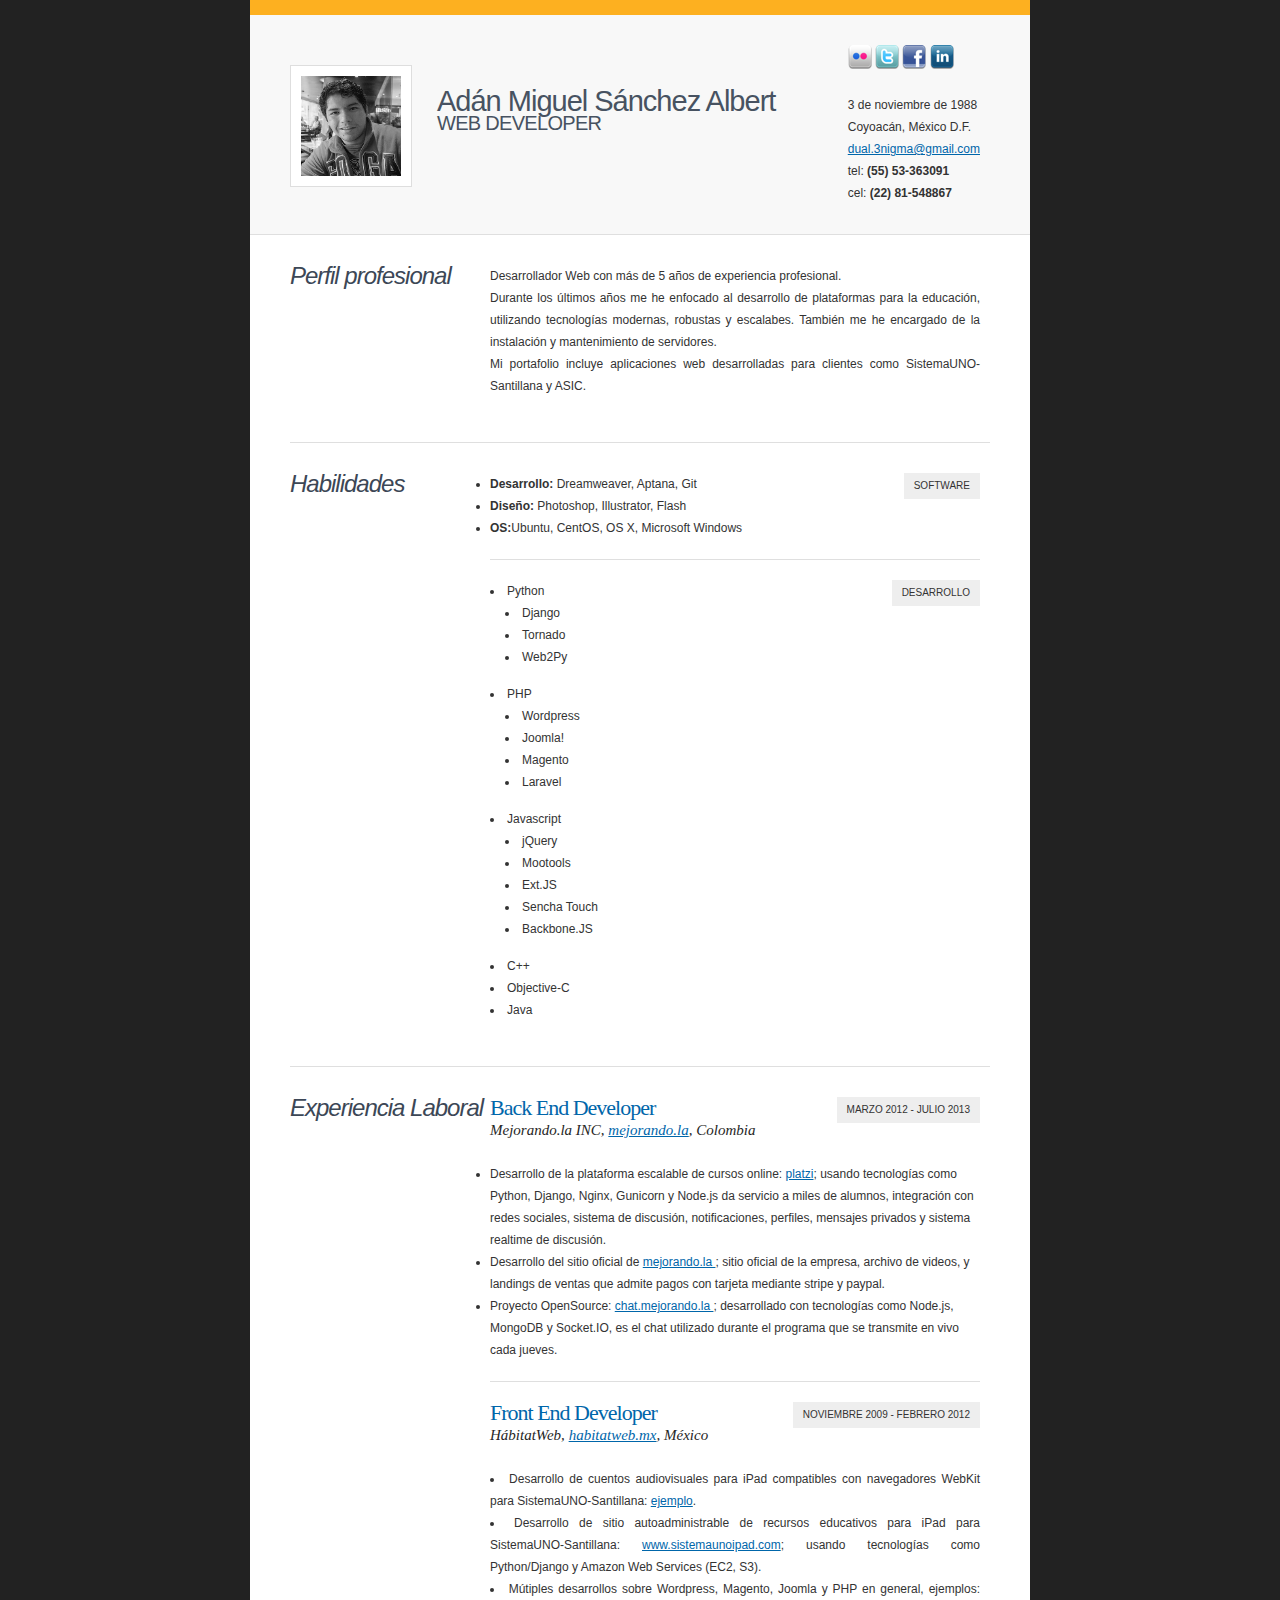
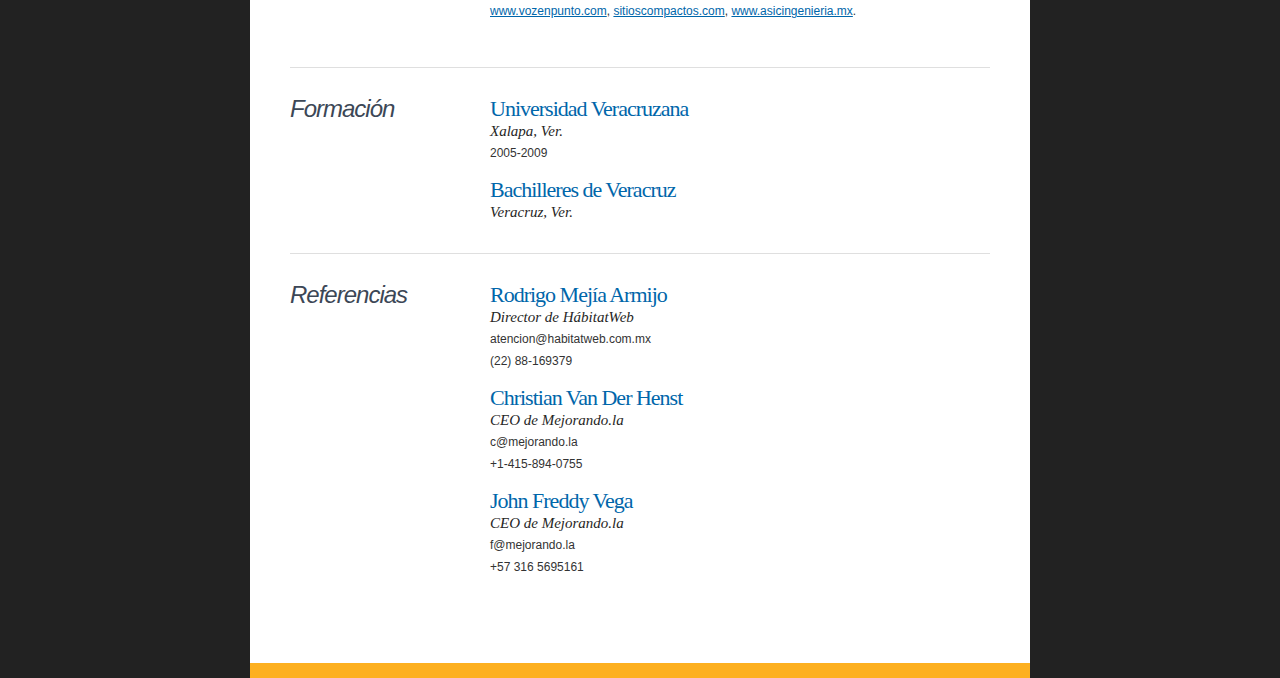
<file: cv/index.html>
<!DOCTYPE html>
<html>
<head>
	<title>Adán Miguel Sánchez Albert</title>
	<meta charset="utf-8" />

	<link href="style.css" rel="stylesheet" />
</head>
<body>

<div id="cv">
	
		<!-- // ABOUT ME /////////////////////////////////////////////////////////////////// -->
		
		<div class="cv-section first-cv-section fixed">
		
			<div class="person">
				<img src="images/profile.jpg" width="100" height="100" alt="Adán Sánchez">
				<h1>Adán Miguel Sánchez Albert</h1>
				<h2>Web Developer</h2>
			</div>
			
			<div id="contact-info">
				<ul id="social-media">
					<li><a href="http://www.flickr.com/photos/dual3nigma" title="Flickr" class="tip" target="_blank"><img src="images/flickr.png" alt="flickr icon"></a></li>
					<li><a href="https://twitter.com/dual3nigma" target="_blank" title="Twitter" class="tip"><img src="images/twitter.png" alt="twitter icon"></a></li>
					<li><a href="https://www.facebook.com/adan.sanchezalbert" target="_blank" title="Facebook" class="tip"><img src="images/facebook.png" alt="facebook icon"></a></li>
					<li><a href="http://mx.linkedin.com/pub/adán-miguel-sánchez-albert/42/616/789" target="_blank" title="LinkedIn" class="tip"><img src="images/linkedin.png" alt="linkedin icon"></a></li>
				</ul>
				<ul>
					<li>3 de noviembre de 1988</li>
					<li>Coyoacán, México D.F.</li>
					<li><a href="mailto:dual.3nigma@gmail.com">dual.3nigma@gmail.com</a></li>
					<li>tel: <strong>(55) 53-363091</strong></li>
					<li>cel: <strong>(22) 81-548867</strong></li>
				</ul>
			</div>
	
		</div><!-- end .cv-section -->

		
		
		<!-- // PROFESIONAL PROFILE //////////////////////////////////////////////////////// -->
		
		<div class="cv-section fixed">
		
			<h2 class="cv-section-name">Perfil profesional</h2>
			
			<div class="cv-section-items">
				
				<div class="item last-item">
					<p>Desarrollador Web con más de 5 años de experiencia profesional.
					<br />Durante los últimos años me he enfocado al desarrollo de plataformas para la educación, utilizando tecnologías modernas, robustas y escalabes. También me he encargado de la instalación y mantenimiento de servidores.<br />Mi portafolio incluye aplicaciones web desarrolladas para clientes como SistemaUNO-Santillana y ASIC.</p>
				</div><!-- end .item -->
				
			</div><!-- end .cv-section-items -->
			
		</div><!-- end .cv-section -->

		<div class="cv-section fixed">
		
			<h2 class="cv-section-name">Habilidades</h2>
			
			<div class="cv-section-items">
				
				<div class="item">
					<h4>Software</h4>
					
					 <li><strong>Desarrollo:</strong> Dreamweaver, Aptana, Git</li>
					 <li><strong>Diseño:</strong> Photoshop, Illustrator, Flash</li>
					 <li><strong>OS:</strong>Ubuntu, CentOS, OS X, Microsoft Windows</li>
				</div><!-- end .item -->

				<div class="item last-item">
					<h4>Desarrollo</h4>
					
					<ul>
					 <li>Python<ul>
					 	<li>Django</li>
						 <li>Tornado</li>
						 <li>Web2Py</li></ul></li>
					 <li>PHP<ul>
					 	<li>Wordpress</li>
						 <li>Joomla!</li>
						 <li>Magento</li>
						 <li>Laravel</li></ul></li>
					 <li>Javascript<ul>
					 	<li>jQuery</li>
						 <li>Mootools</li>
						 <li>Ext.JS</li>
						 <li>Sencha Touch</li>
						 <li>Backbone.JS</li></ul></li>
					 <li>C++</li>
					 <li>Objective-C</li>
					 <li>Java</li>
					</ul>
				</div><!-- end .item -->
			</div>
			
		</div><!-- end .cv-section -->
		
		<!-- // WORK EXPERINCE /////////////////////////////////////////////////////////// -->
		
		<div class="cv-section fixed">
		
			<h2 class="cv-section-name">Experiencia Laboral</h2>
			
			<div class="cv-section-items">
				
				<div class="item">
					<h4>Marzo 2012 - Julio 2013</h4>
					<h2>Back End Developer</h2>
					<h3>Mejorando.la INC, <a href="https://mejorando.la">mejorando.la</a>, Colombia</h3>
					<br>
					<li>Desarrollo de la plataforma escalable de cursos online: <a href="https://cursos.mejorando.la" target="_blank">platzi</a>; usando tecnologías como Python, Django, Nginx, Gunicorn y Node.js da servicio a miles de alumnos, integración con redes sociales, sistema de discusión, notificaciones, perfiles, mensajes privados y sistema realtime de discusión.</li>

					<li>Desarrollo del sitio oficial de <a href="https://mejorando.la" target="_blank">mejorando.la </a>; sitio oficial de la empresa, archivo de videos, y landings de ventas que admite pagos con tarjeta mediante stripe y paypal.</li>

					<li>Proyecto OpenSource: <a href="https://chat.mejorando.la " target="_blank">chat.mejorando.la </a>; desarrollado con tecnologías como Node.js, MongoDB y Socket.IO, es el chat utilizado durante el programa que se transmite en vivo cada jueves.</li>
</li>
				</div><!-- end .item -->
				
				<div class="item last-item">
					<h4>Noviembre 2009 - Febrero 2012</h4>
					<h2>Front End Developer</h2>
					<h3>HábitatWeb, <a href="http://habitatweb.mx" target="_blank">habitatweb.mx</a>, México</h3>
					<br>
					<ul>
						<li>Desarrollo de cuentos audiovisuales para iPad compatibles con navegadores WebKit para SistemaUNO-Santillana: <a href="http://habitatweb.mx/audiocuentos/kinder/" target="_blank">ejemplo</a>.</li>
						<li>Desarrollo de sitio autoadministrable de recursos educativos para iPad para SistemaUNO-Santillana: <a href="http://www.sistemaunoipad.com" target="_blank">www.sistemaunoipad.com</a>; usando tecnologías como Python/Django y Amazon Web Services (EC2, S3).</li>

						<li>Mútiples desarrollos sobre Wordpress, Magento, Joomla y PHP en general, ejemplos: <a href="http://www.vozenpunto.com" target="_blank">www.vozenpunto.com</a>, <a href="http://sitioscompactos.com" target="_blank">sitioscompactos.com</a>, <a href="http://www.asicingenieria.mx" target="_blank">www.asicingenieria.mx</a>.</li>
					</ul>
				</div><!-- end .item -->
				
			</div><!-- end .cv-section-items -->
			
		</div><!-- end .cv-section -->
		
		<!-- // TEHNICAL SKILLS /////////////////////////////////////////////////////////// -->
		
		<!-- // EDUCATION ////////////////////////////////////////////////////////////////// -->
		
		<div class="cv-section fixed">
		
			<h2 class="cv-section-name">Formación</h2>
			
			<div class="cv-section-items">
				
				<div class="item last-item">
					<h2>Universidad Veracruzana</h2>
					<h3>Xalapa, Ver.</h3>
					<p>2005-2009</p>	
				</div><!-- end .item -->

				<div class="item last-item">
					<h2>Bachilleres de Veracruz</h2>
					<h3>Veracruz, Ver.</h3>
				</div><!-- end .item -->
				
			</div><!-- end .cv-section-items -->
			
		</div><!-- end .cv-section -->
		
		<div class="cv-section last-cv-section fixed">
		
			<h2 class="cv-section-name">Referencias</h2>
			
			<div class="cv-section-items">
				
				<div class="item last-item">
					<h2>Rodrigo Mejía Armijo</h2>
					<h3>Director de HábitatWeb</h3>
					<p>atencion@habitatweb.com.mx<br />
						(22) 88-169379</p>	
				</div><!-- end .item -->

				<div class="item last-item">
					<h2>Christian Van Der Henst</h2>
					<h3>CEO de Mejorando.la</h3>

					<p>c@mejorando.la<br />+1-415-894-0755</p>
				</div><!-- end .item -->

				<div class="item last-item">
					<h2>John Freddy Vega</h2>
					<h3>CEO de Mejorando.la</h3>

					<p>f@mejorando.la<br />+57 316 5695161</p>
				</div><!-- end .item -->
				
			</div><!-- end .cv-section-items -->
			
		</div><!-- end .cv-section -->

		<!-- ////////////////////////////////////////////////////////////////////////////// -->
	
	</div>
</body>
</html>
</file>
<file: cv/style.css>
html,
body,
div,
span,
applet,
object,
iframe,
h1,
h2,
h3,
h4,
h5,
h6,
p,
blockquote,
pre,
a,
abbr,
acronym,
address,
big,
cite,
code,
del,
dfn,
em,
font,
img,
ins,
kbd,
q,
s,
samp,
small,
strike,
strong,
sub,
sup,
tt,
var,
dl,
dt,
dd,
ol,
ul,
li,
fieldset,
form,
label,
legend,
table,
caption,
tbody,
tfoot,
thead,
tr,
th,
td {
    border: 0;
    outline: 0;
    font-weight: inherit;
    font-style: inherit;
    font-size: 100%;
    font-family: inherit;
    vertical-align: baseline;
    margin: 0;
    padding: 0;
}
:focus { outline: 0 }
body {
    background: #FFF;
    background-color: #222;
    color: #333;
    font: 12px Arial, Helvetica, sans-serif;
    line-height: 22px;
}
ol,
ul { list-style: none }
table {
    border-collapse: separate;
    border-spacing: 0;
}
caption,
th,
td {
    text-align: left;
    font-weight: 400;
}
blockquote:before,
blockquote:after,
q:before,
q:after { content: "" }
a { color: #06A }
strong { font-weight: 700 }
em { font-style: italic }
.fixed:after {
    content: ".";
    display: block;
    height: 0;
    clear: both;
    visibility: hidden;
}
.fixed {
    display: block;
    min-height: 1%;
}
* html .fixed { height: 1% }
#cv {
    width: 780px;
    background-color: #FFF;
    border-bottom: 15px solid #FDB020;
    border-top: 15px solid #FDB020;
    margin:  0 auto;
    padding: 0 0 40px;
}
.cv-section {
    border-bottom: 1px solid #dfdfdf;
    margin: 0 40px;
    padding: 30px 0;
}
.first-cv-section {
    background-color: #F8F8F8;
    margin: 0;
    padding: 30px 40px;
}
.person {
    float: left;
    margin-top: 20px;
    width: 500px;
}
.person img {
    float: left;
    margin-right: 25px;
    background-color: #FFF;
    border: 1px solid #dedede;
    padding: 10px;
}
.person h1 {
    margin-top: 25px;
    color: #475261;
    font-size: 29px;
    font-weight: 400;
    letter-spacing: -1px;
}
#contact-info {
    float: right;
    margin-right: 10px;
}
ul#social-media {
    margin-bottom: 18px;
    list-style: none;
}
ul#social-media li { display: inline }
.cv-section-name {
    float: left;
    width: 200px;
}
.cv-section-items {
    float: right;
    margin-right: 10px;
    width: 490px;
}
.item {
    margin-bottom: 20px;
    padding-bottom: 20px;
    border-bottom: 1px solid #dfdfdf;
}
.item h4 {
    float: right;
    background-color: #eee;
    color: #333;
    font-size: 10px;
    text-transform: uppercase;
    margin: 0 0 1em;
    padding: 2px 10px;
}
.item p {
    text-align: justify;
    padding: 0 0 15px;
}
.item ul {
    list-style: inside;
    text-align: justify;
    padding: 0 0 15px;
}
.last-item {
    margin-bottom: 0;
    padding-bottom: 0;
    border-bottom: none;
}
.person h2 {
    color: #475261;
    font-family: Arial, Helvetica, sans-serif;
    font-size: 20px;
    font-weight: 400;
    letter-spacing: -.7px;
    text-transform: uppercase;
}
h2.cv-section-name {
    color: #3C4756;
    font-size: 24px;
    font-style: italic;
    font-weight: 400;
    letter-spacing: -1px;
}
.item h4:hover {
    background-color: #000;
    color: #fff;
}
.item h2 {
    color: #06A;
    font-family: Georgia, serif;
    font-size: 22px;
    font-weight: 400;
    letter-spacing: -1px;
}
.item h2 a {
    color: #06A;
    text-decoration: none;
}
.item h3 {
    color: #262625;
    font-family: Georgia, serif;
    font-size: 15px;
    font-style: italic;
    font-weight: 400;
}
.item ul li { list-style-type: disc }
.last-cv-section { border-bottom: none }
.panel {
    background: #f8f8f8;
    border: 1px solid #dfdfdf;
    display: none;
    height: auto;
    left: 0;
    top: 66px;
    width: 230px;
    position: fixed;
    _position: absolute;
    padding: 30px 30px 30px 170px;
}
a.emailme {
    _background-image: none;
    background: #333 url(images/bg-emailme.png) 90% 50% no-repeat;
    border: 1px solid #444;
    color: #fff;
    display: block;
    font-size: 15px;
    font-weight: 700;
    left: 0;
    _padding: 15px 20px 15px 15px;
    text-decoration: none;
    top: 85px;
    position: fixed;
    _position: absolute;
    padding: 15px 40px 15px 15px;
}
a.emailme:hover {
    background: #222 url(images/bg-emailme.png) 90% 50% no-repeat;
    _position: absolute;
    _background-image: none;
}
a.active.emailme {
    background: #222 url(images/bg-emailme-extended.png) 90% 50% no-repeat;
    _position: absolute;
    _background-image: none;
}
#contact-form { width: 210px }
form p {
    clear: both;
    margin-bottom: 10px;
}
input,
textarea {
    background-color: #fff;
    border: 1px solid #ccc;
    color: #515151;
    width: 200px;
    padding: 5px;
}
textarea { height: 50px }
.btn {
    _height: 25px;
    _padding: 2px;
    width: 80px;
}
#formstatus {
    clear: both;
    font-weight: 700;
    font-size: 12px;
    line-height: 10px;
}
.formstatuserror { color: red }
.formstatusok { color: #0C3 }


ul ul {
    margin-left:15px;
}
</file>
